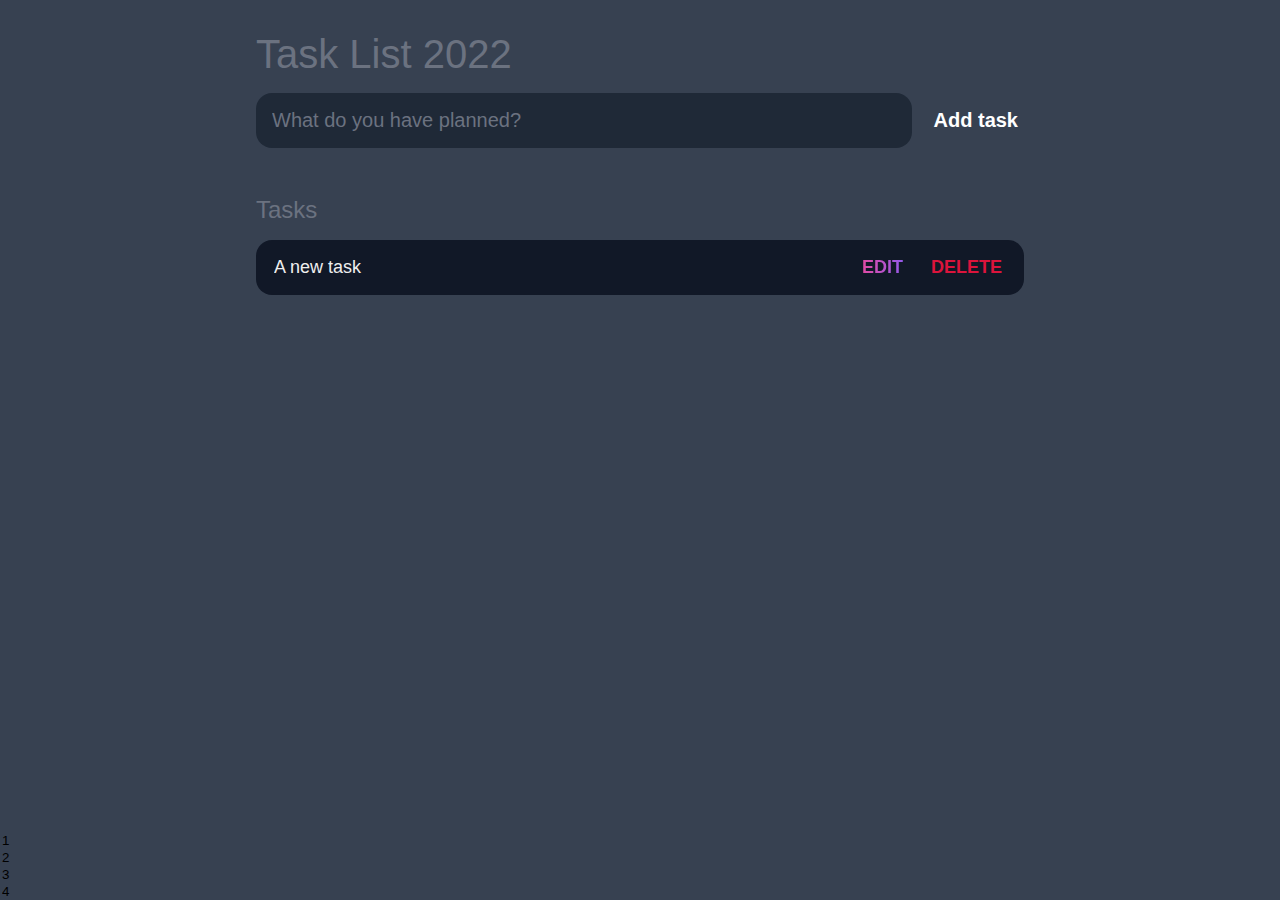
<file: todo/index.html>
<!DOCTYPE html>
<html lang="en">
  <head>
    <meta charset="UTF-8" />
    <meta http-equiv="X-UA-Compatible" content="IE=edge" />
    <meta name="viewport" content="width=device-width, initial-scale=1.0" />
    <title>Task List 2022</title>

    <link rel="stylesheet" href="style.css" />
  </head>
  <body>
    <header>
      <h1>Task List 2022</h1>
      <form id="new-task-form">
        <input
          type="text"
          name="new-task-input"
          id="new-task-input"
          placeholder="What do you have planned?"
        />
        <input type="submit" id="new-task-submit" value="Add task" />
      </form>
    </header>
    <main>
      <section class="task-list">
        <h2>Tasks</h2>

        <a
          href="https://www.javascripttutorial.net"
          target="_blank"
          id="js"
          type="text"
        >
        </a>

        <div id="tasks">
          <div class="task">
            <div class="content">
              <input type="text" class="text" value="A new task" readonly />
            </div>
            <div class="actions">
              <button class="edit">Edit</button>
              <button class="delete">Delete</button>
            </div>
          </div>
        </div>
      </section>
    </main>

    <input class="blah" value="1" />
    <input class="blah" value="2" />
    <input class="blah" value="3" />
    <input class="blah" value="4" />

    <div class="blin" value="123"></div>
    <div class="blin" value="12ghgf3"></div>
    <div class="blin" value="12hgrt3"></div>
    <div class="blin" value="12htrh3"></div>

    <script src="main.js"></script>
    <script src="local.js"></script>
  </body>
</html>
</file>
<file: todo/style.css>
:root {
  --dark: #374151;
  --darker: #1f2937;
  --darkest: #111827;
  --grey: #6b7280;
  --pink: #ec4899;
  --purple: #8b5cf6;
  --light: #eee;
}

* {
  margin: 0;
  box-sizing: border-box;
  font-family: "Fira sans", sans-serif;
}

body {
  display: flex;
  flex-direction: column;
  min-height: 100vh;
  color: #fff;
  background-color: var(--dark);
}

header {
  padding: 2rem 1rem;
  max-width: 800px;
  width: 100%;
  margin: 0 auto;
}

header h1 {
  font-size: 2.5rem;
  font-weight: 300;
  color: var(--grey);
  margin-bottom: 1rem;
}

#new-task-form {
  display: flex;
}

input,
button {
  -webkit-appearance: none;
     -moz-appearance: none;
          appearance: none;
  border: none;
  outline: none;
  background: none;
}

#new-task-input {
  flex: 1 1 0%;
  background-color: var(--darker);
  padding: 1rem;
  border-radius: 1rem;
  margin-right: 1rem;
  color: var(--light);
  font-size: 1.25rem;
}

#new-task-input::-moz-placeholder {
  color: var(--grey);
}

#new-task-input:-ms-input-placeholder {
  color: var(--grey);
}

#new-task-input::placeholder {
  color: var(--grey);
}

#new-task-submit {
  color: white;
  font-size: 1.25rem;
  font-weight: 700;
  cursor: pointer;
  transition: 0.4s;
}

#new-task-submit:hover {
  opacity: 0.8;
}

#new-task-submit:active {
  opacity: 0.6;
}

main {
  flex: 1 1 0%;
  max-width: 800px;
  width: 100%;
  margin: 0 auto;
}

.task-list {
  padding: 1rem;
}

.task-list h2 {
  font-size: 1.5rem;
  font-weight: 300;
  color: var(--grey);
  margin-bottom: 1rem;
}

#tasks .task {
  display: flex;
  justify-content: space-between;
  background-color: var(--darkest);
  padding: 1rem;
  border-radius: 1rem;
  margin-bottom: 1rem;
}

.task .content {
  flex: 1 1 0%;
}

.task .content .text {
  color: var(--light);
  font-size: 1.125rem;
  width: 100%;
  display: block;
  transition: 0.4s;
}

.task .content .text:not(:-moz-read-only) {
  color: yellow;
}

.task .content .text:not(:read-only) {
  color: yellow;
}

.task .actions {
  display: flex;
  margin: 0 -0.5rem;
}

.task .actions button {
  cursor: pointer;
  margin: 0 0.5rem;
  font-size: 1.125rem;
  font-weight: 700;
  text-transform: uppercase;
  transition: 0.4s;
}

.task .actions button:hover {
  opacity: 0.8;
}

.task .actions button:active {
  opacity: 0.6;
}

.task .actions .edit {
  background-image: linear-gradient(to right, var(--pink), var(--purple));
  -webkit-background-clip: text;
  -webkit-text-fill-color: transparent;
}

.task .actions .delete {
  color: crimson;
}/*# sourceMappingURL=style.css.map */
</file>
